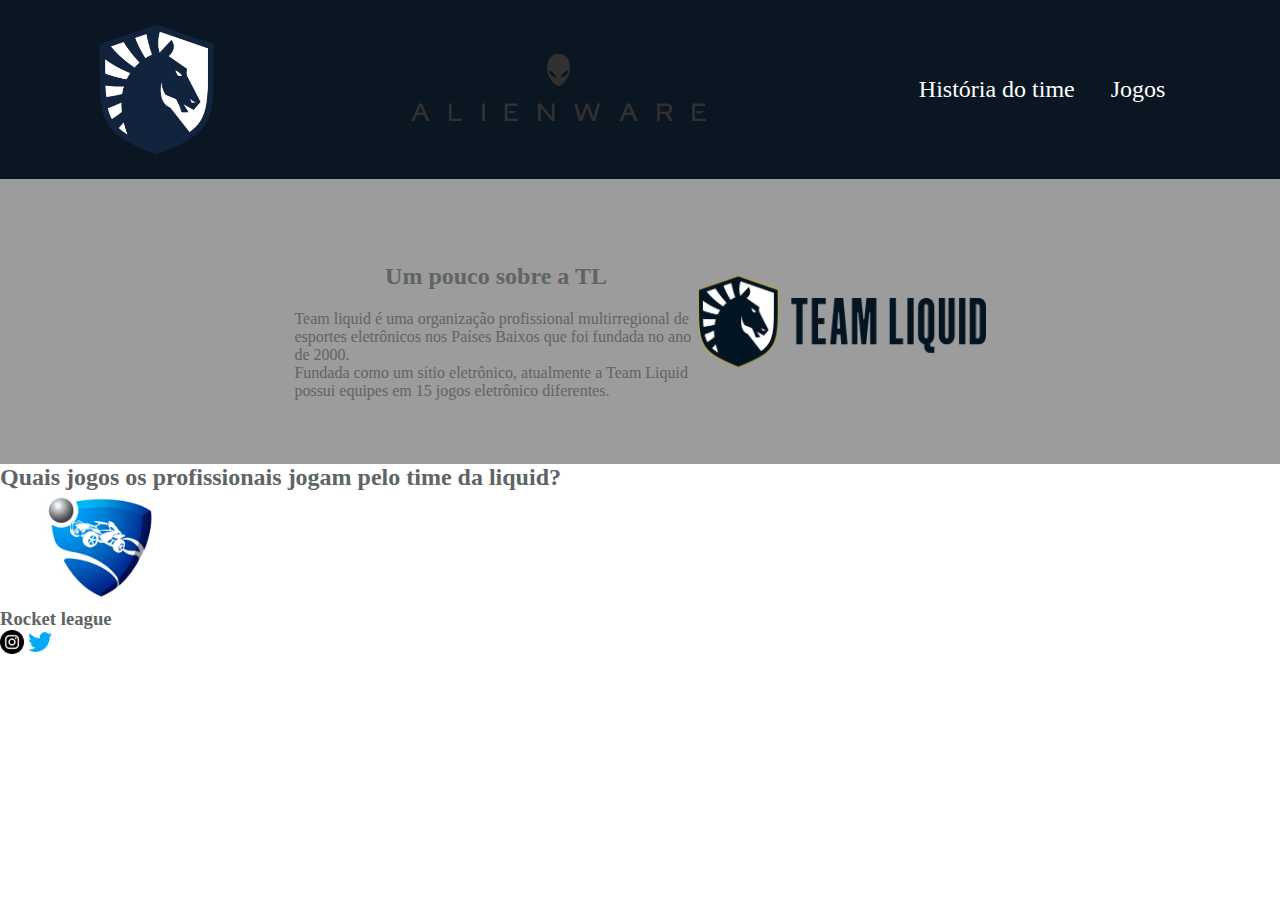
<file: Site/index.html>
<!DOCTYPE html>
<html lang="en">
<head>
    <meta charset="UTF-8">
    <meta http-equiv="X-UA-Compatible" content="IE=edge">
    <meta name="viewport" content="width=device-width, initial-scale=1.0">
    <title></title>
    <link rel="stylesheet" href="style.css">
</head>
<body>
    <header class="cabecalho">
        <img class="cabecalho-imagem" src="Teamliquid_logo_blue.png" alt="Logo liquid">
       <a href="https://www.dell.com/en-us/gaming/alienware" ><img class="cabecalho-imagem-2" src="alienware_logo_tlpro_top.png"></a>
        <ul class="cabecalho-lista">
            <li class="cabecalho-lista-item">História do time</li>
            <li class="cabecalho-lista-item">Jogos</li>
        </ul>
    </header>

     <section class="team">
        <div class="team-div-conteudo" ><h2 class="team liquid titulo">Um pouco sobre a TL</h2>
            <p class="TL texto 1"  >Team liquid é uma organização profissional multirregional de esportes
                eletrônicos nos Países Baixos que foi fundada no ano de 2000. </p>
            <p class="TL texto 2"  > Fundada como um sítio eletrônico, atualmente a Team Liquid possui equipes em 15 jogos eletrônico diferentes.</p>
            
        </div>
        
        <img class="teamliquid-imagem" src="teamliquid.png"alt="">
        </section>
        <section class="Jogos">
            <h2 class="Nossos-jogos">Quais jogos os profissionais jogam pelo time da liquid?</h2>
           <div class="Jogos-div"></div>
            <a href="https://www.google.com/url?sa=t&rct=j&q=&esrc=s&source=web&cd=&ved=2ahUKEwi20JjNgKf-AhXcr5UCHUAHBT4QFnoECBEQAQ&url=https%3A%2F%2Fwww.rocketleague.com%2Fpt-br%2F&usg=AOvVaw3SKAbQo76w1nH07tDSZMQh"><img class="imagem-dos-jogos1" src="Rocket-League-Emblem.png" alt=""></a>
            <h3 class="nome-jogos">Rocket league</h3>
            <img class="icone-jogos" src="instagram.png" alt="icone instagram">
            <img class="icone-jogos2" src="twitter.png" alt="icone twitter">
        </div>
        </section>
</body>

</html>
</file>
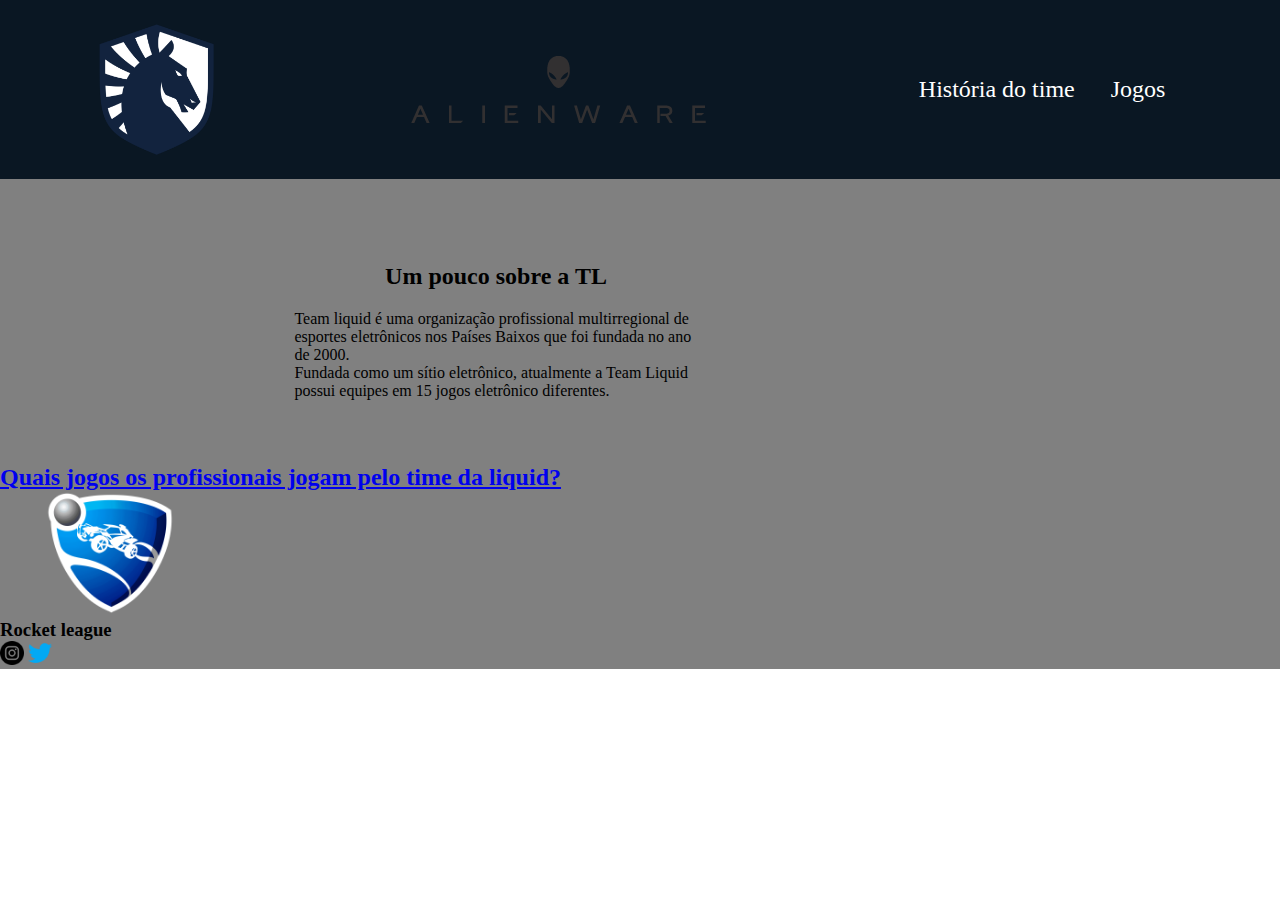
<file: Site/vitor/sitezin-main/Site/index.html>
<!DOCTYPE html>
<html lang="en">
<head>
    <meta charset="UTF-8">
    <meta http-equiv="X-UA-Compatible" content="IE=edge">
    <meta name="viewport" content="width=device-width, initial-scale=1.0">
    <title></title>
    <link rel="stylesheet" href="style.css">
</head>
<body>
    <header class="cabecalho">
        <img class="cabecalho-imagem" src="Teamliquid_logo_blue.png" alt="Logo liquid">
        <img class="cabecalho-imagem-2" src="alienware_logo_tlpro_top.png">
        <ul class="cabecalho-lista">
            <li class="cabecalho-lista-item">História do time</li>
            <li class="cabecalho-lista-item">Jogos</li>
        </ul>
    </header>

     <section class="team">
        <div class="team-div-conteudo" ><h2 class="team liquid titulo">Um pouco sobre a TL</h2>
            <p class="TL texto 1"  >Team liquid é uma organização profissional multirregional de esportes
                eletrônicos nos Países Baixos que foi fundada no ano de 2000. </p>
            <p class="TL texto 2"  > Fundada como um sítio eletrônico, atualmente a Team Liquid possui equipes em 15 jogos eletrônico diferentes.</p>
            
        </div>
        
       <a href="https://www.teamliquid.com/" <img class="teamliquid-imagem" src="teamliquid.png"alt="">
        </section>
        <section class="Jogos">
            <h2 class="Nossos-jogos">Quais jogos os profissionais jogam pelo time da liquid?</h2>
           <div class="Jogos-div"></div>
            <a href="https://www.rocketleague.com/pt-br/"><img class="imagem-dos-jogos1" src="Rocket-League-Emblem.png" alt=""></a>
            <h3 class="nome-jogos">Rocket league</h3>
            <img class="icone-jogos" src="instagram.png" alt="icone instagram">
            <img class="icone-jogos2" src="twitter.png" alt="icone twitter">
        </div>
        </section>
</body>

</html>
</file>
<file: Site/style.css>
* {
    margin: 0;
    padding: 0;
}

.cabecalho {
    background-color: #0A1723;
    color: white;
    display: flex;
    justify-content: space-around;
    align-items: center;
    padding: 24px 0;
}

.cabecalho-imagem{
    width: 9%;
}

.cabecalho-lista-item{
    display: inline-block;
    margin: 0 16px;
    font-size: 24px;
}

.teamliquid-imagem{
     width: 25%;
}

.team{
    background-color: #9c9c9c;
    background-image: -o-linear-gradient(#0A1723,#eeeeee);
    color: rgb(95, 100, 100);
    display: flex;
    justify-content: center;
    align-items: center;
    padding: 5%;
}

.team-div-conteudo{
    width: 35%;
}

.imagem-dos-jogos1{
   width: 200px; 
}

.icone-jogos{
    width: 24px;
}

.icone-jogos2{
    width: 24px;
}

.Jogos-div{
    text-align: center;
}

.Nossos-jogos{
    text-align: center;
    display: flex;
    align-items: center;
    color: rgb(95, 100, 100);
    font-size: px;

}

.nome-jogos{
    text-align: center;
    display: flex;
    align-items: center;
    color: rgb(95, 100, 100);;
}
</file>
<file: Site/vitor/sitezin-main/Site/style.css>
* {
    margin: 0;
    padding: 0;
}

.cabecalho {
    background-color: #0A1723;
    color: white;
    display: flex;
    justify-content: space-around;
    align-items: center;
    padding: 24px 0;
}

.cabecalho-imagem{
    width: 9%;
}

.cabecalho-lista-item{
    display: inline-block;
    margin: 0 16px;
    font-size: 24px;
}

.teamliquid-imagem{
     width: 25%;
}

.team{
    background-image: -o-linear-gradient(#0A1723,#eeeeee);
    color: rgb(0, 0, 0);
    display: flex;
    justify-content: center;
    align-items: center;
    padding: 5%;
    background-color: gray;
}

.team-div-conteudo{
    width: 35%;
}

.imagem-dos-jogos1{
   width: 220px; 
}

.icone-jogos{
    width: 24px;
}

.icone-jogos2{
    width: 24px;
}

.Jogos-div{
    text-align: center;
}
.Jogos{
    background-color: gray;
}
</file>
